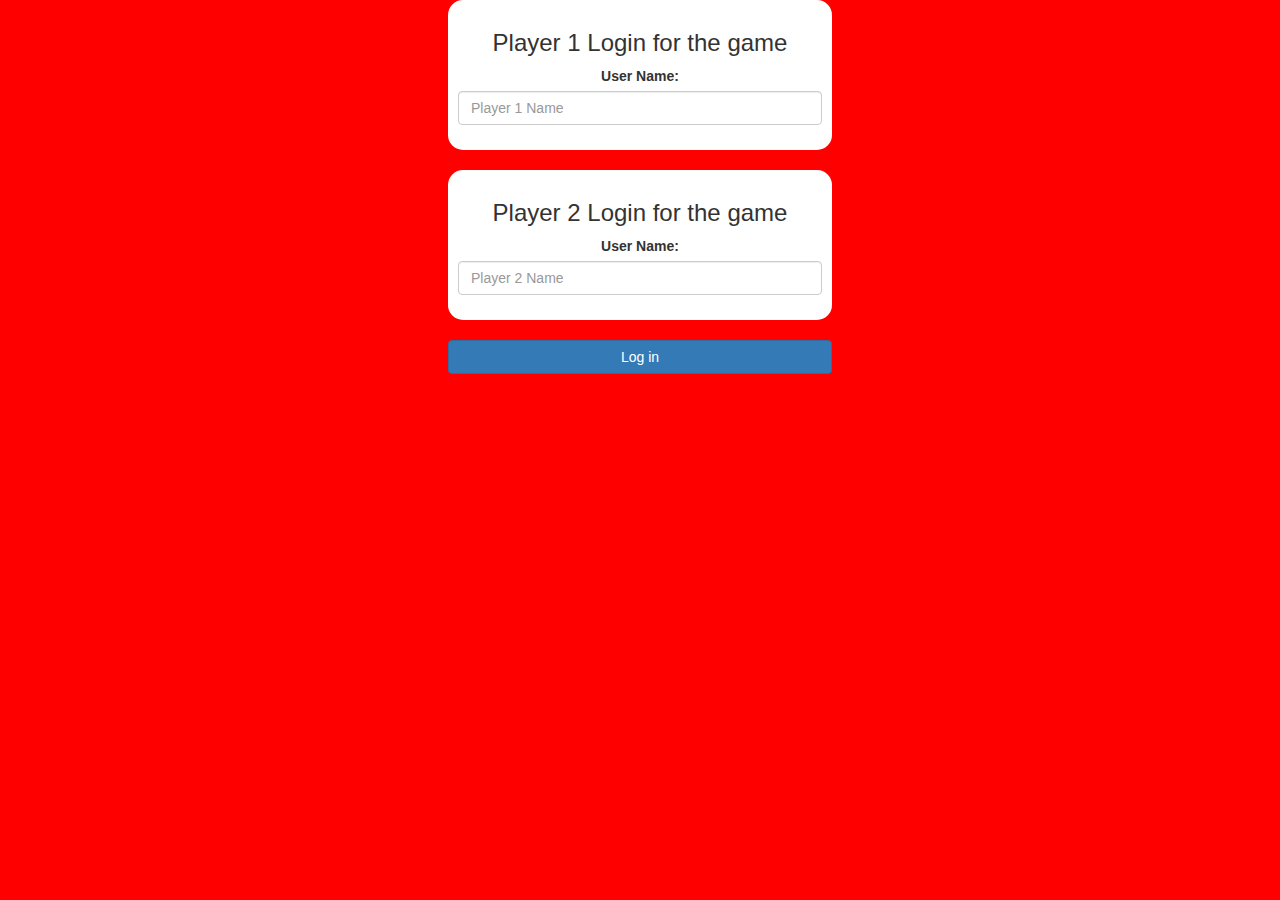
<file: index.html>
<!DOCTYPE html>
<html>
<head>
	<title>The Math Quiz Game!</title>

<meta name="viewport" content="width=device-width, initial-scale=1">
<link rel="stylesheet" href="https://maxcdn.bootstrapcdn.com/bootstrap/3.4.0/css/bootstrap.min.css">
<script src="https://ajax.googleapis.com/ajax/libs/jquery/3.4.1/jquery.min.js"></script>
<script src="https://maxcdn.bootstrapcdn.com/bootstrap/3.4.0/js/bootstrap.min.js"></script>

<link rel="stylesheet" type="text/css" href="game.css">

<script src="game_login.js"></script>
</head>
<body>
	<center>
		<div class="col-lg-4 col-sm-8 col-xs-11 login_div1">
			<h3> Player 1 Login for the game</h3>
			<label>User Name:</label>
			<input type="text" id="player1_name_input" class="form-control" placeholder="Player 1 Name">
			<br>
		</div>
		<br>
		<div class="col-lg-4 col-sm-8 col-xs-11 login_div2">
			<h3> Player 2 Login for the game</h3>
			<label>User Name:</label>
			<input type="text" id="player2_name_input" class="form-control" placeholder="Player 2 Name">
			<br>
			</div>
			<br>
			<button style="width:30%" class="btn btn-primary" onclick="addUser()">Log in</button>
			
	</center>
	

	

</body>
</html>
</file>
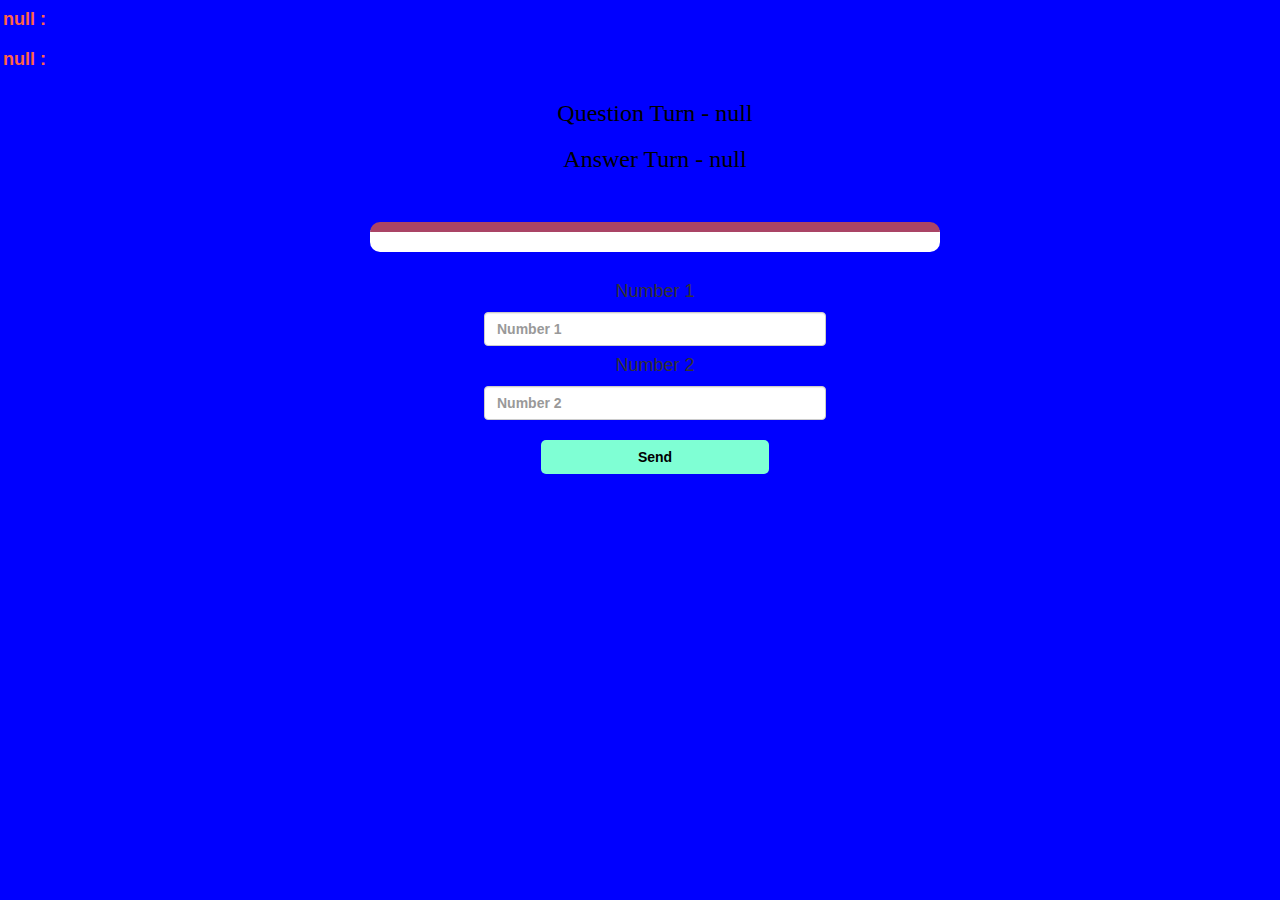
<file: game_page.html>
<!DOCTYPE html>
<html>
<head>
	<title>Guess The Word</title>
<meta name="viewport" content="width=device-width, initial-scale=1">
<link rel="stylesheet" href="https://maxcdn.bootstrapcdn.com/bootstrap/3.4.0/css/bootstrap.min.css">
<script src="https://ajax.googleapis.com/ajax/libs/jquery/3.4.1/jquery.min.js"></script>
<script src="https://maxcdn.bootstrapcdn.com/bootstrap/3.4.0/js/bootstrap.min.js"></script>
<link rel="preconnect" href="https://fonts.googleapis.com">
<link rel="preconnect" href="https://fonts.gstatic.com" crossorigin>
<link href="https://fonts.googleapis.com/css2?family=Yellowtail&display=swap" rel="stylesheet">

<link rel="stylesheet" type="text/css" href="quiz_game.css">
</head>
<body>
	<h4 id="player1_name" ></h4> <span id="player1_score"></span>
	<br>
	<h4 id="player2_name"></h4> <span id="player2_score"></span>
	<div class="container">
<div class="container">
	<center>
		<h2 style="color: white; font-size: 50px;"></h2>
		<h3 id="player_question" style="font-family: none; color: black;"></h3>
		<h3 id="player_answer" style="font-family: none; color: black;"></h3>
		<br>
		<br>
		<div id="output" class="col-lg-6"></div>
		<br>
		<h4>Number 1</h4>
		<input type="number" class="form-control" id="number_1" placeholder="Number 1" style="width: 30%;">
		<h4>Number 2</h4>
		<input type="number" class="form-control" id="number_2" placeholder="Number 2" style="width: 30%;">
		<br>
		<button onclick="send()" style="width: 20%; background-color: aquamarine; color: black; font-weight: bold; border-radius: 5px;" class="btn btn-link">Send</button>
	</center>
</div>
<script src="game_page.js"></script>
</body>
</html>
</file>
<file: game.css>
body
{
	background: red;
}

	.login_div1 , .login_div2
	{
		background: white;
		padding: 10px;
		float: none;
		border-radius: 15px;
		width: 30%;
		height: 150px;
	}


#player1_name , #player2_name
{
	display: inline-block;
	margin-left: 3px;
	color: tomato;
	font-weight: bold;
}
#word_display
{
	letter-spacing: 5px;
}
#output
{
	border-radius: 10px;
	border-top:10px;
	padding: 10px;
	float: none;
	text-align: left;
}
button{
	font-family: 'Trebuchet MS', 'Lucida Sans Unicode', 'Lucida Grande', 'Lucida Sans', Arial, sans-serif;
}
input:hover{
	background-color: yellow;
}
</file>
<file: quiz_game.css>
body
{
	background: blue
}

	.login_div1 , .login_div2
	{
		
		padding: 10px;
		float: none;
		border-radius: 15px;
		width: 30%;
		height: 150px;
	}


#player1_name , #player2_name
{
	display: inline-block;
	margin-left: 3px;
	color: tomato;
	font-weight: bold;
}
#word
{
	width: 60%;
}
#word_display
{
	letter-spacing: 5px;
}
#output
{
	background: white;
	border-radius: 10px;
	border-top: 10px solid #AA4465;
	padding: 10px;
	float: none;
	text-align: left;
}
h1{
	color: orange;
	font-family: 'Akaya Kanadaka', cursive;
}
h3{
	font-family: 'Lora', serif;
	color: teal;
}
#username{
	font-family: 'Yellowtail', cursive;
	color: turquoise;
}
button{
	font-family: 'Trebuchet MS', 'Lucida Sans Unicode', 'Lucida Grande', 'Lucida Sans', Arial, sans-serif;
}
input:hover{
	background-color: yellow;
}
.login_div2:hover{
	
	width: 35%;
}
.login_div1:hover{
	
	width: 35%;
}
#number_1,#number_2
{
	color: tomato;
	font-weight: bold;
}
h4{
	
	
	width: 100px;
}
h4:hover{
	text-decoration: underline;
}
</file>
